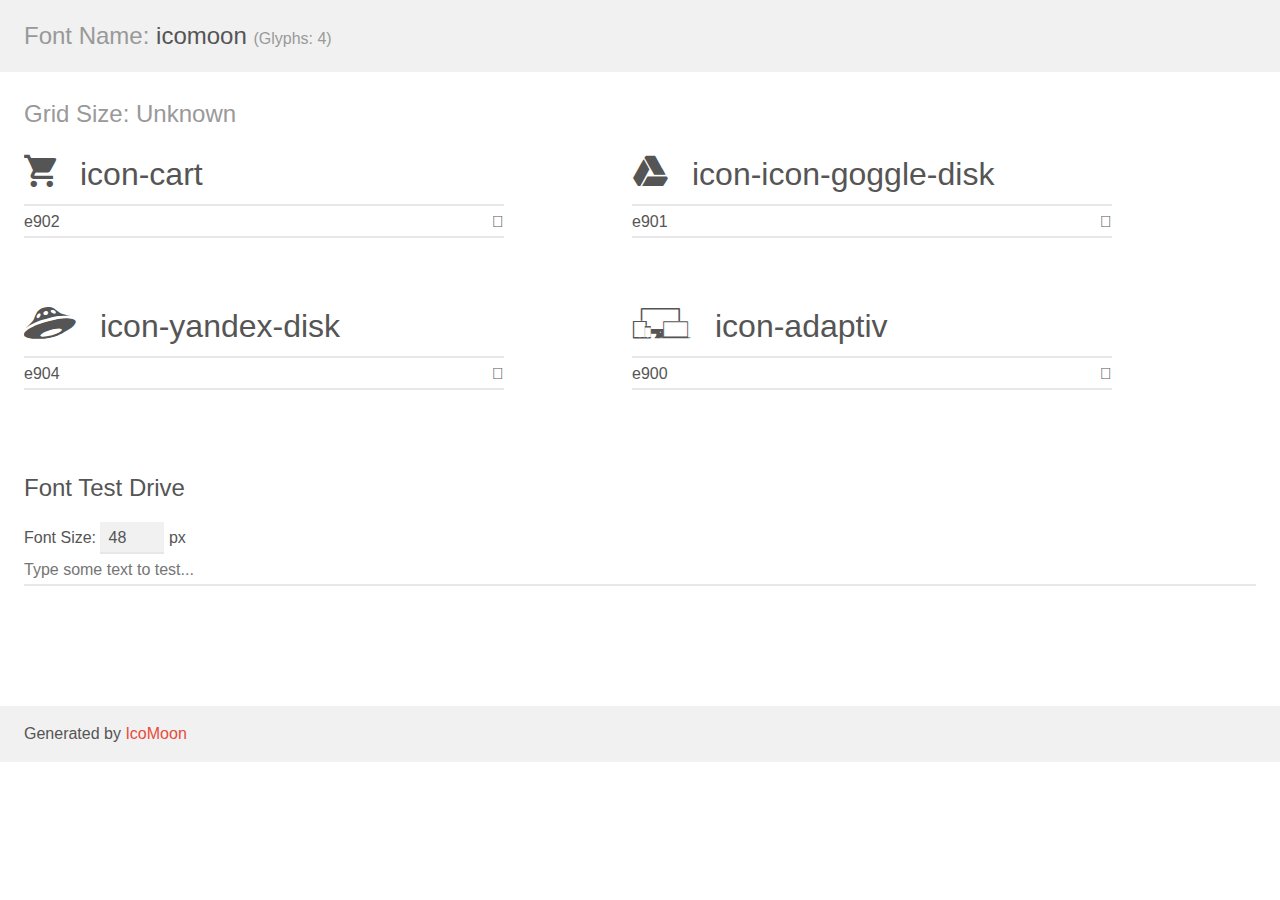
<file: fonts/my_fonts/demo.html>
<!doctype html>
<html>
<head>
    <meta charset="utf-8">
    <title>IcoMoon Demo</title>
    <meta name="description" content="An Icon Font Generated By IcoMoon.io">
    <meta name="viewport" content="width=device-width, initial-scale=1">
    <link rel="stylesheet" href="demo-files/demo.css">
    <link rel="stylesheet" href="style.css"></head>
<body>
    <div class="bgc1 clearfix">
        <h1 class="mhmm mvm"><span class="fgc1">Font Name:</span> icomoon <small class="fgc1">(Glyphs:&nbsp;4)</small></h1>
    </div>
    <div class="clearfix mhl ptl">
        <h1 class="mvm mtn fgc1">Grid Size: Unknown</h1>
        <div class="glyph fs1">
            <div class="clearfix bshadow0 pbs">
                <span class="icon-cart">
                
                </span>
                <span class="mls"> icon-cart</span>
            </div>
            <fieldset class="fs0 size1of1 clearfix hidden-false">
                <input type="text" readonly value="e902" class="unit size1of2" />
                <input type="text" maxlength="1" readonly value="&#xe902;" class="unitRight size1of2 talign-right" />
            </fieldset>
            <div class="fs0 bshadow0 clearfix hidden-true">
                <span class="unit pvs fgc1">liga: </span>
                <input type="text" readonly value="" class="liga unitRight" />
            </div>
        </div>
        <div class="glyph fs1">
            <div class="clearfix bshadow0 pbs">
                <span class="icon-icon-goggle-disk">
                
                </span>
                <span class="mls"> icon-icon-goggle-disk</span>
            </div>
            <fieldset class="fs0 size1of1 clearfix hidden-false">
                <input type="text" readonly value="e901" class="unit size1of2" />
                <input type="text" maxlength="1" readonly value="&#xe901;" class="unitRight size1of2 talign-right" />
            </fieldset>
            <div class="fs0 bshadow0 clearfix hidden-true">
                <span class="unit pvs fgc1">liga: </span>
                <input type="text" readonly value="" class="liga unitRight" />
            </div>
        </div>
        <div class="glyph fs1">
            <div class="clearfix bshadow0 pbs">
                <span class="icon-yandex-disk">
                
                </span>
                <span class="mls"> icon-yandex-disk</span>
            </div>
            <fieldset class="fs0 size1of1 clearfix hidden-false">
                <input type="text" readonly value="e904" class="unit size1of2" />
                <input type="text" maxlength="1" readonly value="&#xe904;" class="unitRight size1of2 talign-right" />
            </fieldset>
            <div class="fs0 bshadow0 clearfix hidden-true">
                <span class="unit pvs fgc1">liga: </span>
                <input type="text" readonly value="" class="liga unitRight" />
            </div>
        </div>
        <div class="glyph fs1">
            <div class="clearfix bshadow0 pbs">
                <span class="icon-adaptiv">
                
                </span>
                <span class="mls"> icon-adaptiv</span>
            </div>
            <fieldset class="fs0 size1of1 clearfix hidden-false">
                <input type="text" readonly value="e900" class="unit size1of2" />
                <input type="text" maxlength="1" readonly value="&#xe900;" class="unitRight size1of2 talign-right" />
            </fieldset>
            <div class="fs0 bshadow0 clearfix hidden-true">
                <span class="unit pvs fgc1">liga: </span>
                <input type="text" readonly value="" class="liga unitRight" />
            </div>
        </div>
    </div>

    <!--[if gt IE 8]><!-->
    <div class="mhl clearfix mbl">
        <h1>Font Test Drive</h1>
        <label>
            Font Size: <input id="fontSize" type="number" class="textbox0 mbm"
            min="8" value="48" />
            px
        </label>
        <input id="testText" type="text" class="phl size1of1 mvl"
        placeholder="Type some text to test..." value=""/>
        <div id="testDrive" class="icon-">&nbsp;
        </div>
    </div>
    <!--<![endif]-->
    <div class="bgc1 clearfix">
        <p class="mhl">Generated by <a href="https://icomoon.io/app">IcoMoon</a></p>
    </div>

    <script src="demo-files/demo.js"></script>
</body>
</html>
</file>
<file: fonts/my_fonts/demo-files/demo.css>
body {
  padding: 0;
  margin: 0;
  font-family: sans-serif;
  font-size: 1em;
  line-height: 1.5;
  color: #555;
  background: #fff;
}
h1 {
  font-size: 1.5em;
  font-weight: normal;
}
small {
  font-size: .66666667em;
}
a {
  color: #e74c3c;
  text-decoration: none;
}
a:hover, a:focus {
  box-shadow: 0 1px #e74c3c;
}
.bshadow0, input {
  box-shadow: inset 0 -2px #e7e7e7;
}
input:hover {
  box-shadow: inset 0 -2px #ccc;
}
input, fieldset {
  font-family: sans-serif;
  font-size: 1em;
  margin: 0;
  padding: 0;
  border: 0;
}
input {
  color: inherit;
  line-height: 1.5;
  height: 1.5em;
  padding: .25em 0;
}
input:focus {
  outline: none;
  box-shadow: inset 0 -2px #449fdb;
}
.glyph {
  font-size: 16px;
  width: 15em;
  padding-bottom: 1em;
  margin-right: 4em;
  margin-bottom: 1em;
  float: left;
  overflow: hidden;
}
.liga {
  width: 80%;
  width: calc(100% - 2.5em);
}
.talign-right {
  text-align: right;
}
.talign-center {
  text-align: center;
}
.bgc1 {
  background: #f1f1f1;
}
.fgc1 {
  color: #999;
}
.fgc0 {
  color: #000;
}
p {
  margin-top: 1em;
  margin-bottom: 1em;
}
.mvm {
  margin-top: .75em;
  margin-bottom: .75em;
}
.mtn {
  margin-top: 0;
}
.mtl, .mal {
  margin-top: 1.5em;
}
.mbl, .mal {
  margin-bottom: 1.5em;
}
.mal, .mhl {
  margin-left: 1.5em;
  margin-right: 1.5em;
}
.mhmm {
  margin-left: 1em;
  margin-right: 1em;
}
.mls {
  margin-left: .25em;
}
.ptl {
  padding-top: 1.5em;
}
.pbs, .pvs {
  padding-bottom: .25em;
}
.pvs, .pts {
  padding-top: .25em;
}
.unit {
  float: left;
}
.unitRight {
  float: right;
}
.size1of2 {
  width: 50%;
}
.size1of1 {
  width: 100%;
}
.clearfix:before, .clearfix:after {
  content: " ";
  display: table;
}
.clearfix:after {
  clear: both;
}
.hidden-true {
  display: none;
}
.textbox0 {
  width: 3em;
  background: #f1f1f1;
  padding: .25em .5em;
  line-height: 1.5;
  height: 1.5em;
}
#testDrive {
  display: block;
  padding-top: 24px;
  line-height: 1.5;
}
.fs0 {
  font-size: 16px;
}
.fs1 {
  font-size: 32px;
}
</file>
<file: fonts/my_fonts/style.css>
@font-face {
  font-family: 'icomoon';
  src:  url('fonts/icomoon.eot?xa6xdo');
  src:  url('fonts/icomoon.eot?xa6xdo#iefix') format('embedded-opentype'),
    url('fonts/icomoon.ttf?xa6xdo') format('truetype'),
    url('fonts/icomoon.woff?xa6xdo') format('woff'),
    url('fonts/icomoon.svg?xa6xdo#icomoon') format('svg');
  font-weight: normal;
  font-style: normal;
}

[class^="icon-"], [class*=" icon-"] {
  /* use !important to prevent issues with browser extensions that change fonts */
  font-family: 'icomoon' !important;
  speak: none;
  font-style: normal;
  font-weight: normal;
  font-variant: normal;
  text-transform: none;
  line-height: 1;

  /* Better Font Rendering =========== */
  -webkit-font-smoothing: antialiased;
  -moz-osx-font-smoothing: grayscale;
}

.icon-cart:before {
  content: "\e902";
}
.icon-icon-goggle-disk:before {
  content: "\e901";
}
.icon-yandex-disk:before {
  content: "\e904";
}
.icon-adaptiv:before {
  content: "\e900";
}
</file>
